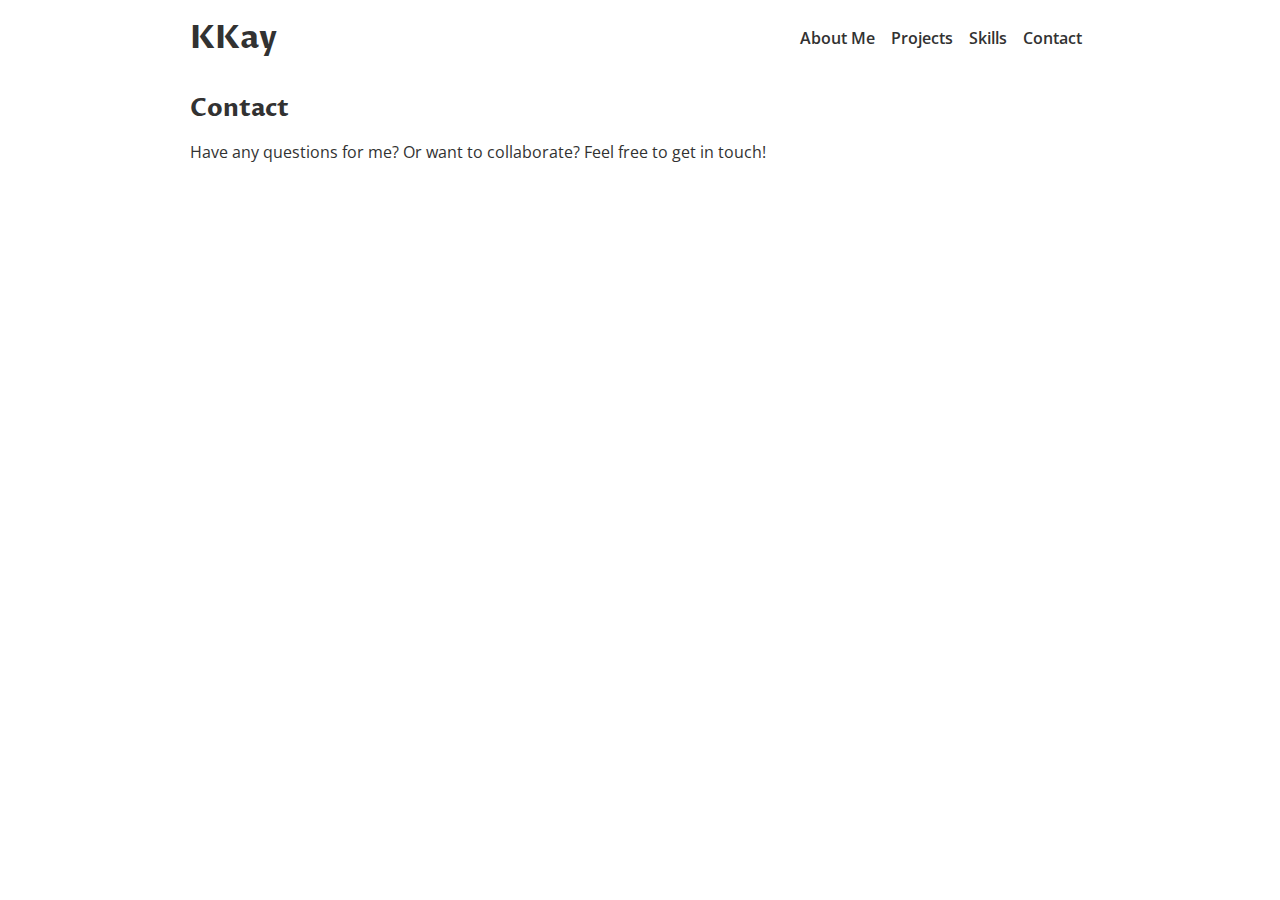
<file: resources/contact.html>
<!DOCTYPE html>
<html lang="en">
<head>
    <meta charset="UTF-8">
    <meta name="viewport" content="width=device-width, initial-scale=1.0">
    <title>Contact</title>
    <link rel="stylesheet" href="style.css">
</head>
<body>
    <header>
        <h1 id="logo">KKay</h1>
        <ul id="navbar">
            <li class="navigation-item"><a href="/Users/kirstenkamuntu/Desktop/VS-Code-projects/projects/PortfolioProject_PersonalPortfolio/index.html#about-me">About Me</a></li>
            <li class="navigation-item"><a href="/Users/kirstenkamuntu/Desktop/VS-Code-projects/projects/PortfolioProject_PersonalPortfolio/index.html#projects">Projects</a></li>
            <li class="navigation-item"><a href="/Users/kirstenkamuntu/Desktop/VS-Code-projects/projects/PortfolioProject_PersonalPortfolio/index.html#skills">Skills</a></li>
            <li class="navigation-item"><a href="#">Contact</a></li>
        </ul>
    </header>
    <main>
        <section id="contact">
            <h2>Contact</h2>
            <p>Have any questions for me? Or want to collaborate? Feel free to get in touch!</p>
            <div>
            
            </div>
        </section>
    </main>
</body>
</html>
</file>
<file: resources/style.css>
@import url(https://fonts.googleapis.com/css2?family=Open+Sans&family=Proza+Libre:wght@700&display=swap);

html {
    scroll-behavior: smooth;
}

:root {
    --spacing-1: 8px;
    --spacing-2: 12px;
    --spacing-3: 16px;
    --spacing-4: 24px;

    --border-radius: 12px;

    --font-color: #323232;
}

html, body {
    height: 100%;
    color: var(--font-color);
}

.heart {
    color: red;
}

h1, h2 {
    font-family: "Proza Libre", sans-serif;
    margin: 0;
    margin-bottom: var(--spacing-2);
}

body {
    font-family: "Open Sans", sans-serif;
    margin: 0;
    padding: 0 var(--spacing-3);
    max-width: 900px;
    margin: 0 auto;
    display: flex;
    flex-direction: column;
}

header, nav {
    display: flex;
    align-items: center;
    padding: var(--spacing-3) 0;
}

#navbar {
    display: flex;
    list-style-type: none;
    padding: 0;
    align-items: center;
    margin: 0;
    margin-left: auto;
}

.navigation-item {
    margin: var(--spacing-1);
}

/*p {
    padding: var(--spacing-1)
}*/

.avatar {
    width: 300px;
    border-radius: var(--border-radius);
    flex-shrink: 0;
}

.about-me-container {
    display: flex;
}
.about-me-text-container {
    margin-right: var(--spacing-3);
}

.project-image {
    width: 50%;
}

.project-title h3 {
    display: inline;
}

details {
    cursor: pointer;
}

summary {
    list-style-image: url(https://s3-us-west-2.amazonaws.com/s.cdpn.io/3/right-arrow.svg);
}

footer {
    margin-top: auto;
    padding: var(--spacing-2) 0;
    text-align: center;
}

section {
    padding: var(--spacing-3) 0;
}

.icon {
 font-size: 2em;
 color: var(--font-color);
 margin: 0 var(--spacing-1);
}

a {
    color: var(--font-color);
    text-decoration: none;
    font-weight: 600;;
}

#logo {
    margin: 0;
}

#skills-container {
    display: flex;
    width: 100%;
    justify-content: space-between;
    flex-wrap: wrap;
}

skills-container > * {
    font-size: 2em;
    width: 2em;
    margin-top: var(--spacing-1);
}

@media only screen and (max-width: 600px) {
    .about-me-container {
        flex-direction: column;
    }
}
</file>
